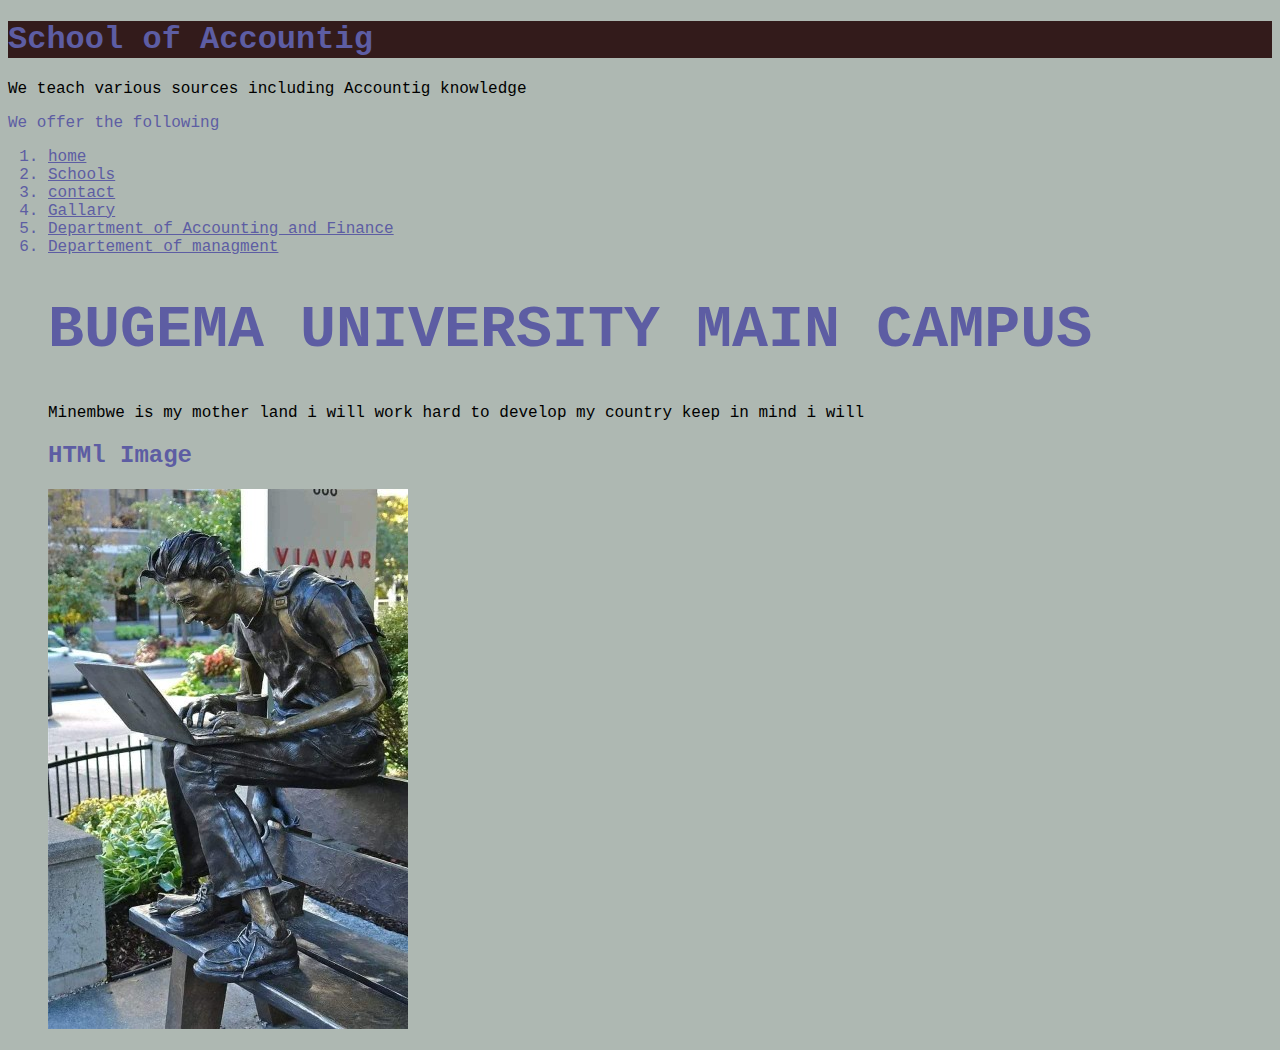
<file: index.html>
<!DOCTYPE html>
<html lang="en">
<head>
    <meta charset="UTF-8">
    <meta http-equiv="X-UA-Compatible" content="IE=edge">
    <meta name="viewport" content="width=device-width, initial-scale=1.0">
    <title>BUGEMA UNIVERSITY</title>
    <link rel="stylesheet" href="Generalstyles.css">
</head>
<body style="background-color: rgb(174, 184, 178);">
    <h1 style="background-color:rgb(51, 27, 27)"> School of Accountig </h1>
        <p> We teach various sources including Accountig knowledge</p>
        We offer the following 
        <ol>
            <LI> <a href="Home.html"> home </a></li>
            <li><a href="schools.html">Schools</a></li>
            <li><a href="contact.html">contact</a></li>
            <li><a href="Gallary.html">Gallary</a></li>
            <li> <a href="Departmentacc.html">  Department of Accounting and Finance </a>    </li>
            <li> <a href="departementman.html">  Departement of managment </a> </li>
        </li>
            <p style="background-color: rgb(224, 211, 214);"> 
            <h1 style="font-size:60px;">BUGEMA UNIVERSITY MAIN CAMPUS</h1>
        
        <p>Minembwe is my mother land i will work hard to develop my country keep in mind i will</p>
        <h2>HTMl Image</h2>
        <img src="13018.jpg">
</body>
</html>
</file>
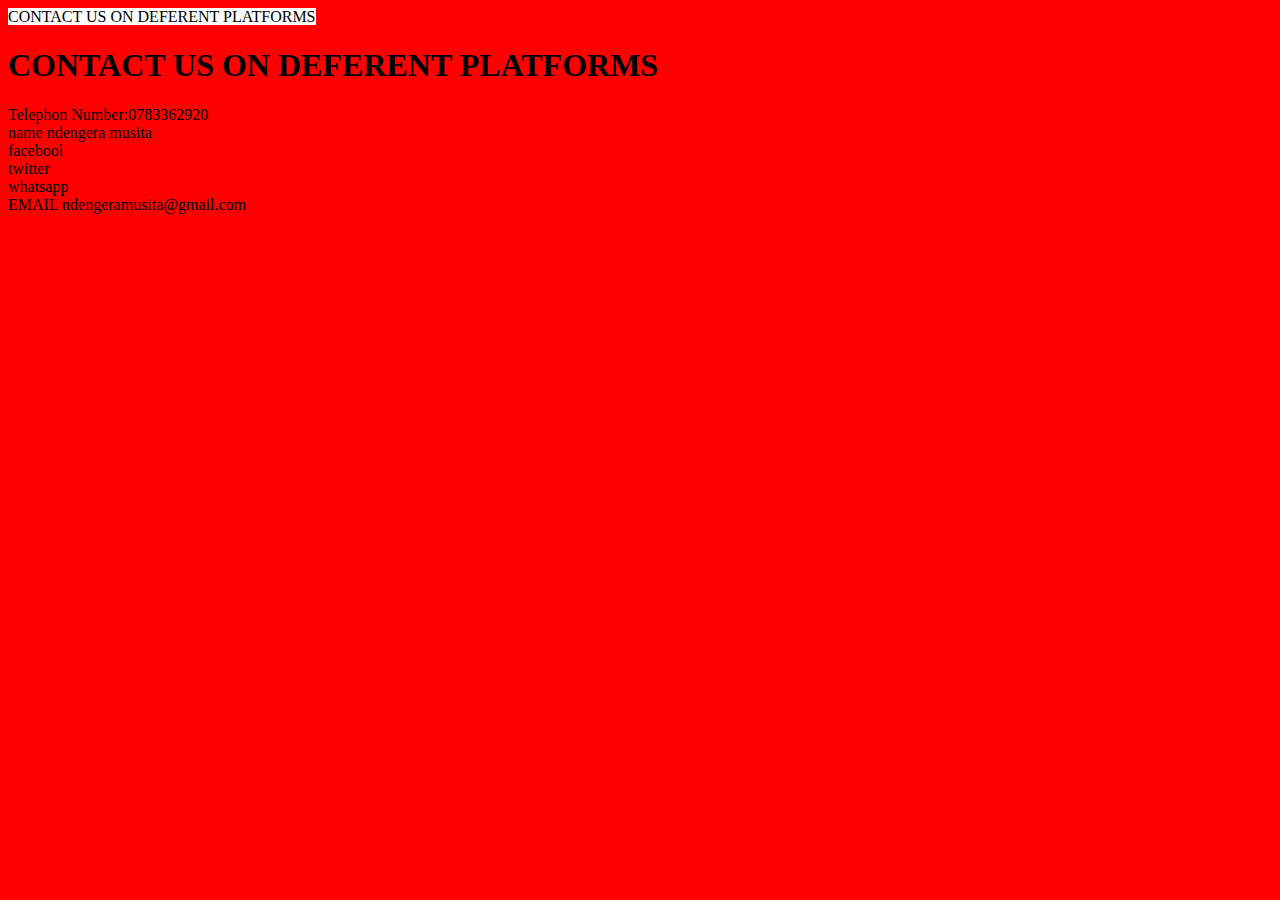
<file: contact.html>
<!DOCTYPE html>
<html lang="en">
<head>
    <meta charset="UTF-8">
    <meta http-equiv="X-UA-Compatible" content="IE=edge">
    <meta name="viewport" content="width=device-width, initial-scale=1.0">
    <title>Document</title>
</head>
<body style="background-color:red ;">
    <hi style="background-color:white ;">CONTACT US ON DEFERENT PLATFORMS</hi>
    <h1> CONTACT US ON DEFERENT PLATFORMS</h1>
    <li>Telephon Number:0783362920 </li>
     <li>name ndengera musita</li>
     <li>facebool
        <LI>twitter</LI>
     <li>whatsapp</li>
     </li>
     <li>EMAIL ndengeramusita@gmail.com</li>
        
    
</body>
</html>
</file>
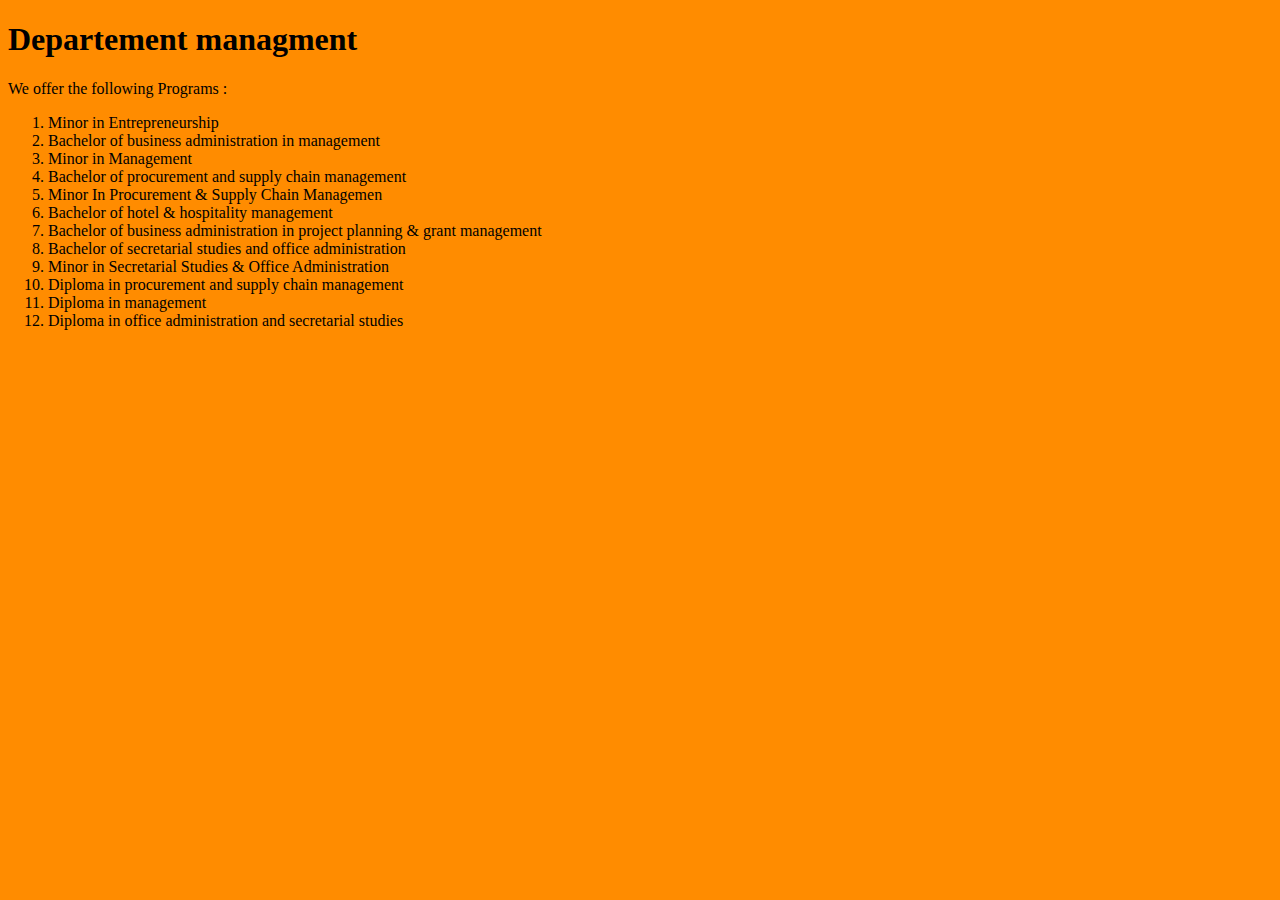
<file: departementman.html>
<!DOCTYPE html>
<html lang="en">
<head>
    <meta charset="UTF-8"> 
    <meta http-equiv="X-UA-Compatible" content="IE=edge">
    <meta name="viewport" content="width=device-width, initial-scale=1.0">
    <title>departement managment</title>
</head>
<body style="background-color: darkorange;"> 
    <h1> Departement managment </h1>

    We offer the following Programs :
    <ol>
 
      <li> Minor in Entrepreneurship </li>
       <li> Bachelor of business administration in management </li>
       <li> Minor in Management </li>
<li> Bachelor of procurement and supply chain management </li>
<li> Minor In Procurement &amp; Supply Chain Managemen </li>
<li> Bachelor of hotel &amp; hospitality management </li>
<li> Bachelor of business administration in project planning &amp; grant management </li>
<li> Bachelor of secretarial studies and office administration </li>
<li> Minor in Secretarial Studies &amp; Office Administration </li>
<li> Diploma in procurement and supply chain management </li>
<li> Diploma in management</a></li>
<li> Diploma in office administration and secretarial studies </li>
   
    </ol>  
</body>
</html>
</file>
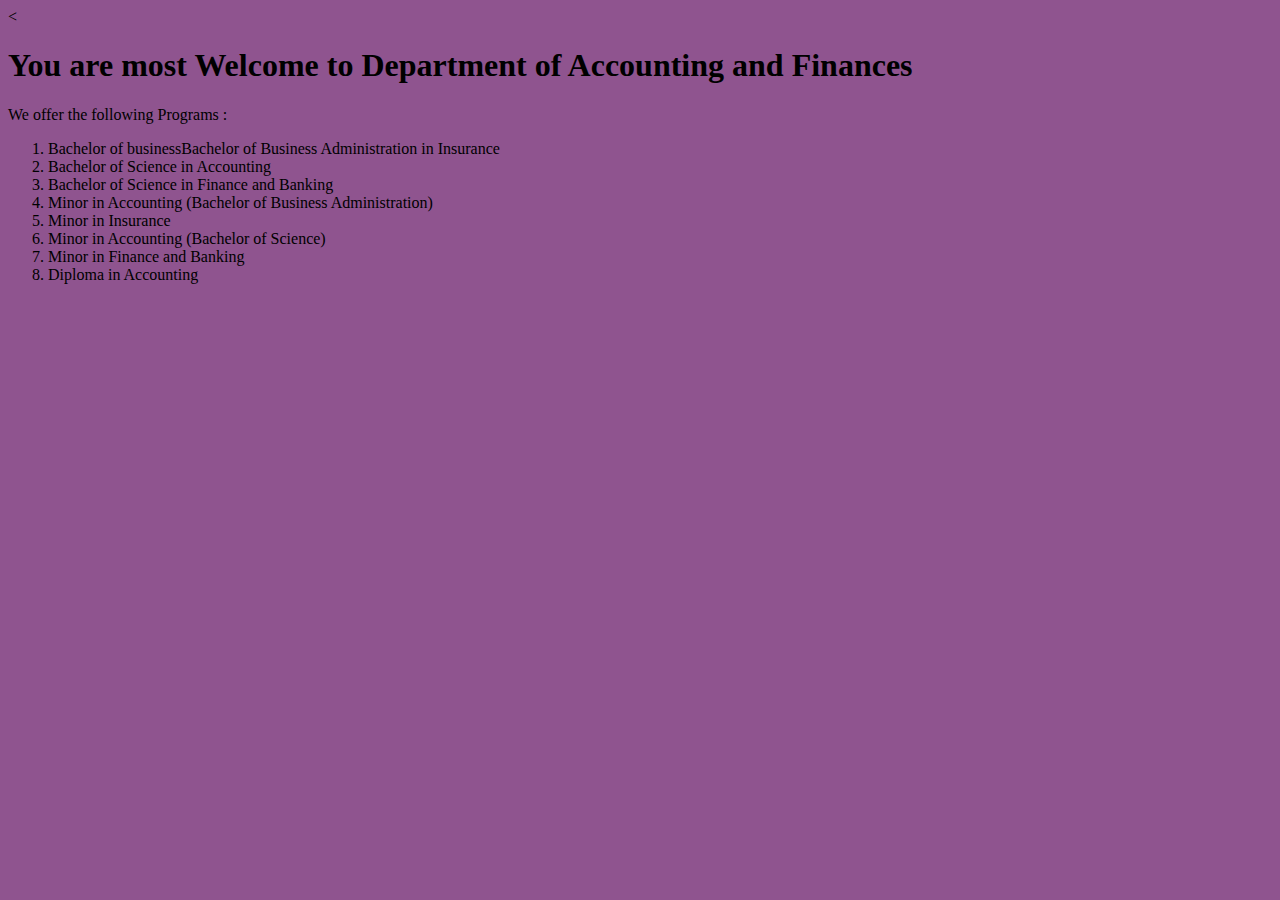
<file: Departmentacc.html>
<!DOCTYPE html>
<html lang="en">
<head>
    <meta charset="UTF-8">
    <meta http-equiv="X-UA-Compatible" content="IE=edge">
    <meta name="viewport" content="width=device-width, initial-scale=1.0">
    <title>Department</title>
</head>
<body style="background-color: rgb(143, 84, 143);"><
   
   <h1>You are most Welcome to Department of Accounting and Finances</h1>

   We offer the following Programs :
   <ol>

  <li> Bachelor of businessBachelor of Business Administration in Insurance </li>
  <li> Bachelor of Science in Accounting </li>
 <li>  Bachelor of Science in Finance and Banking </li>
  <li> Minor in Accounting (Bachelor of Business Administration) </li>
  <li> Minor in Insurance </li>
  <li> Minor in Accounting (Bachelor of Science) </li>
 <li> Minor in Finance and Banking </li>
 <li> Diploma in Accounting </li>
   </ol>
</body>
</html>
</file>
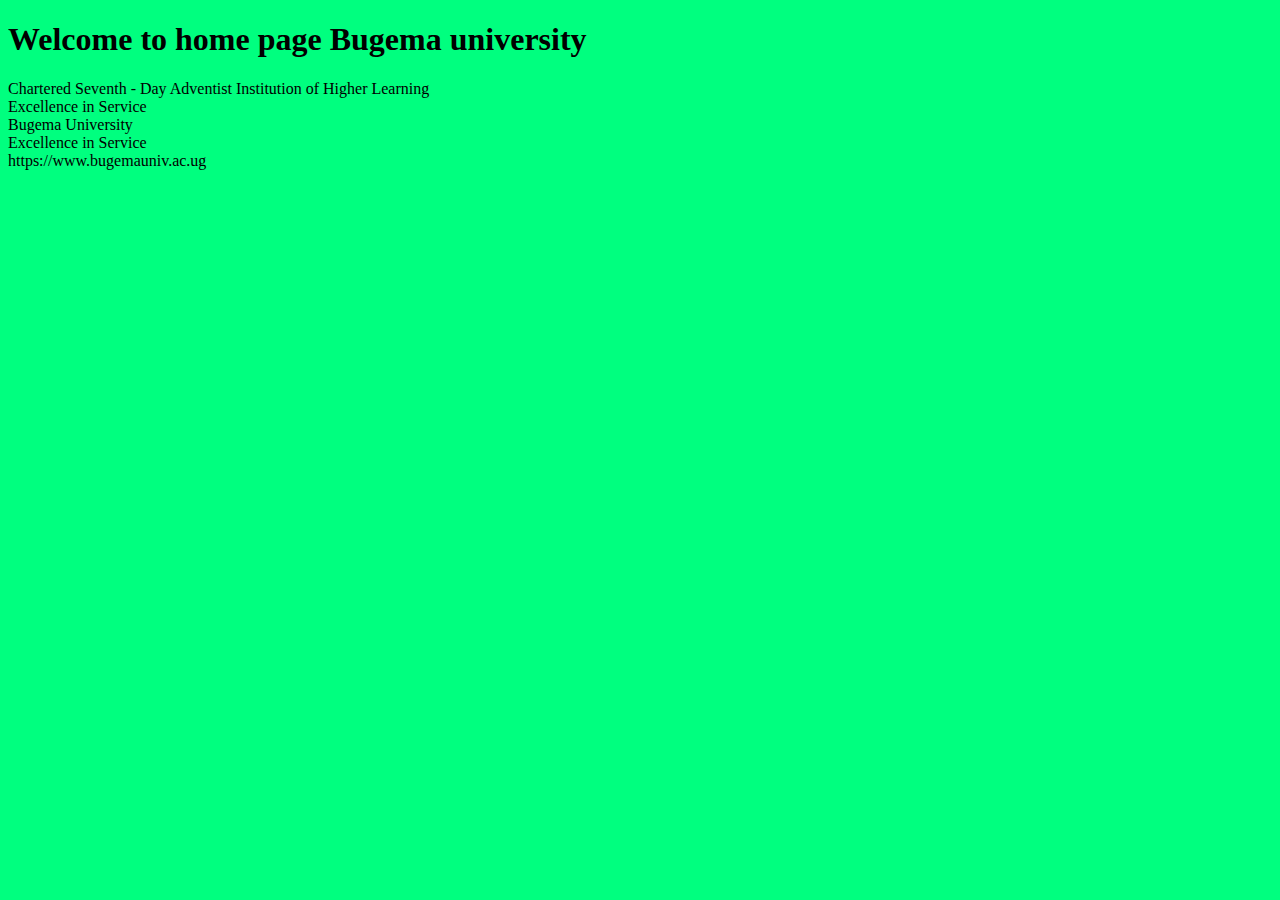
<file: Home.html>
<!DOCTYPE html>
<html lang="en">
<head>
    <meta charset="UTF-8">
    <meta http-equiv="X-UA-Compatible" content="IE=edge">
    <meta name="viewport" content="width=device-width, initial-scale=1.0">
    <title>Document</title>
</head>
<body style="background-color: springgreen;">
   <h1> Welcome to home page Bugema university</h1>
   <li> Chartered Seventh - Day Adventist Institution of Higher Learning </li>
<li>Excellence in Service</li>
<li> Bugema University </li>
<li> Excellence in Service </li>
<li> https://www.bugemauniv.ac.ug </li>
</body>
</html>
</file>
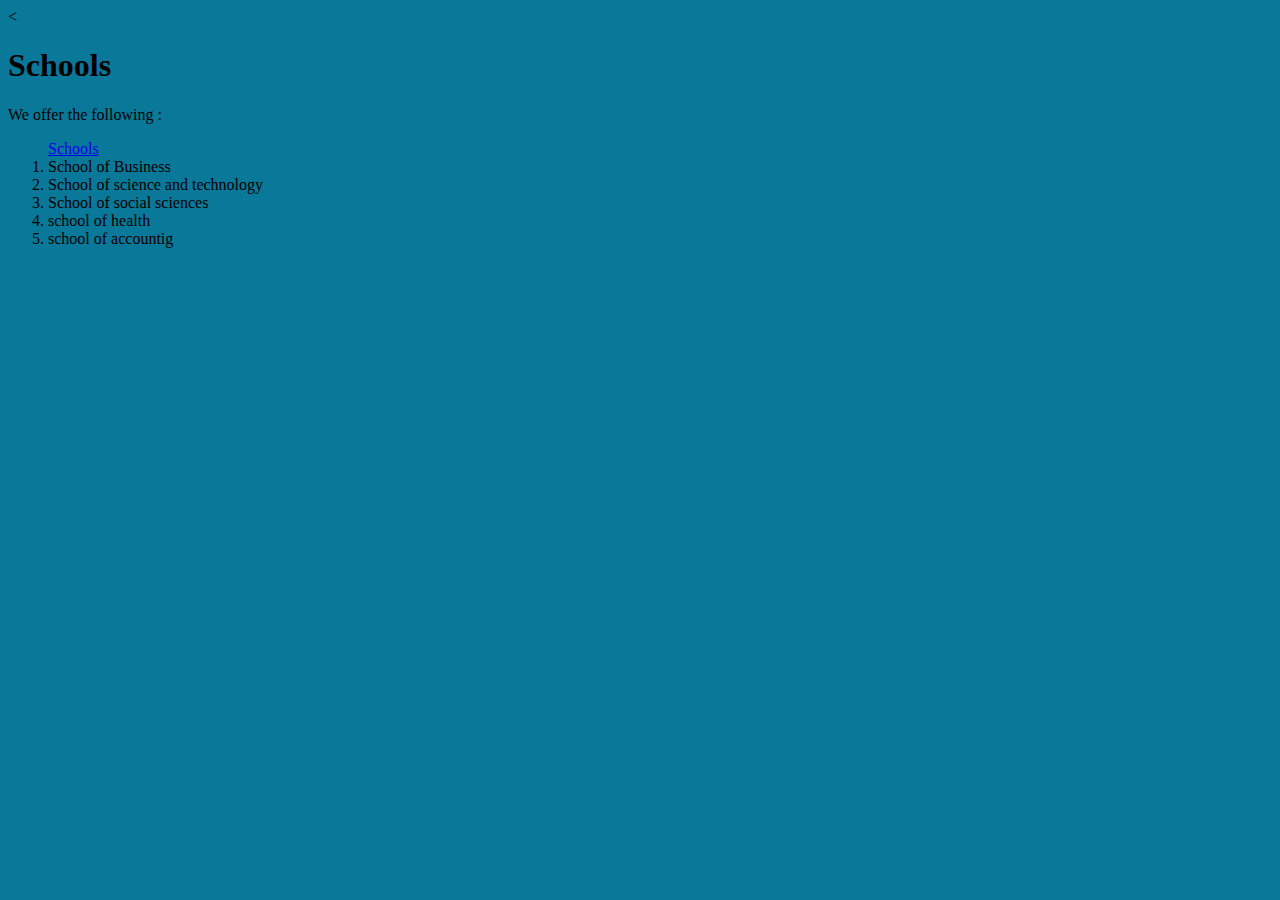
<file: schools.html>
<!DOCTYPE html>
<html lang="en">
<head>
    <meta charset="UTF-8">
    <meta http-equiv="X-UA-Compatible" content="IE=edge">
    <meta name="viewport" content="width=device-width, initial-scale=1.0">
    <title>Schools</title>
</head>
<body style="background-color: rgb(10, 120, 153);"><
   
   <h1> Schools</h1>

   We offer the following :
   <ol>
<a href="Schools">Schools</a>
  <li> School of Business </li>
  <li> School of science and technology </li>
 <li>  School of social sciences </li>
  <li> school of health  </li>
  <li> school of accountig </li>

   </ol>
</body>
</html>
</file>
<file: Generalstyles.css>
*{
    font-family: 'Courier New', Courier, monospace;
    color:rgb(93, 93, 163);
    background-color: bisque(207, 140 ,40);   
}

#h1styles{
    color:brown,(15,27,95),
    font-family'courier new,courier, monospace,
    text-align center,

}

#h2style{
    background-color:rgba(1, 61, 46, 0.651);
    font-size: 24px;

}
p{
    color: black;
}


.List-styles{
    list-style: disc;
   margin-bottom: 30px;
   list-style-type: none;

}
ol li a{
    text-decoration-color: none;

    }
    maindiv{
        background-color: azure;
    width: 70;
    margin-left: 30%;
    padding: 10px;
}
.image{
width: 100%;
}
#h1styles{
    margin-top: 25px;  
}
div{
    width: 200px;
    margin-right: 200px;
}
</file>
